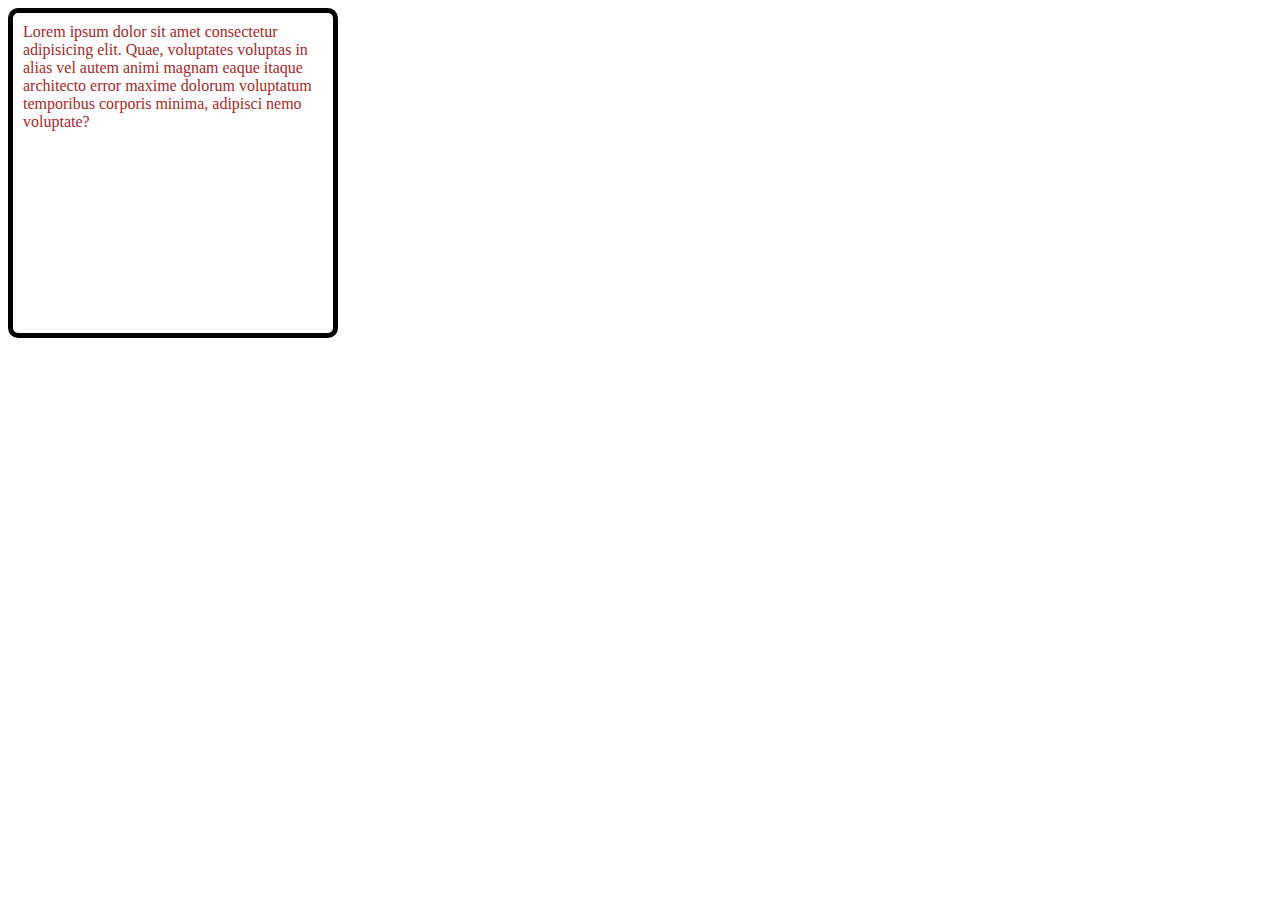
<file: index.html>
<!DOCTYPE html>
<html lang="en">
<head>
    <meta charset="UTF-8">
    <meta name="viewport" content="width=device-width, initial-scale=1.0">
    <title>css box model</title>
    <link rel="stylesheet" href="./styel.css">
</head>
<body>
    <div class="a">Lorem ipsum dolor sit amet consectetur adipisicing elit. Quae, voluptates voluptas in alias vel autem animi magnam eaque itaque architecto error maxime dolorum voluptatum temporibus corporis minima, adipisci nemo voluptate?</div>
    
</body>
</html>
</file>
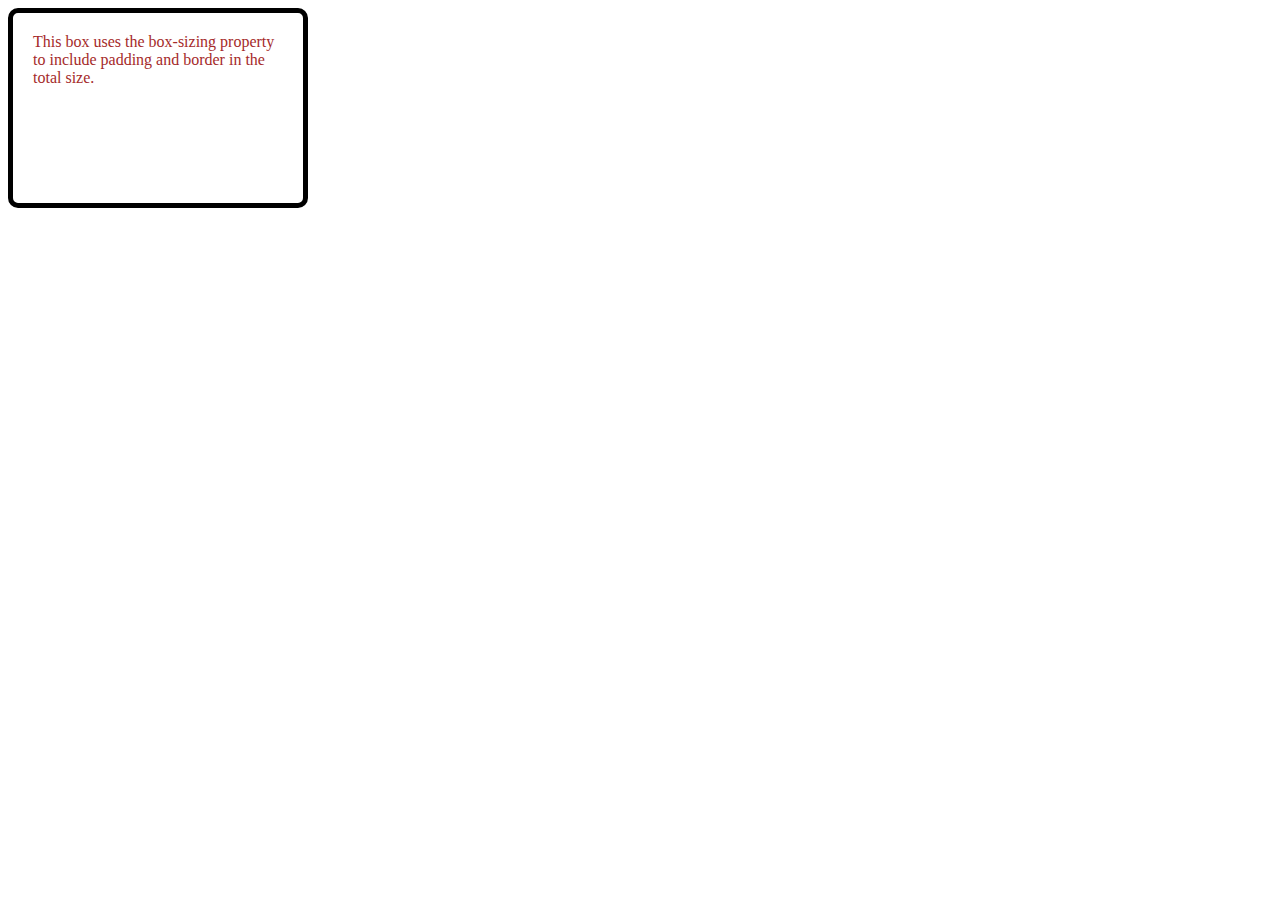
<file: index1.html>
<!DOCTYPE html>
<html lang="en">
<head>
    <meta charset="UTF-8">
    <meta name="viewport" content="width=device-width, initial-scale=1.0">
    <title>css box model</title>
    <link rel="stylesheet" href="./styel.css">
</head>
<body>
    <div class="b">This box uses the box-sizing property to include padding and border in the total size.</div>
</body>
</html>
</file>
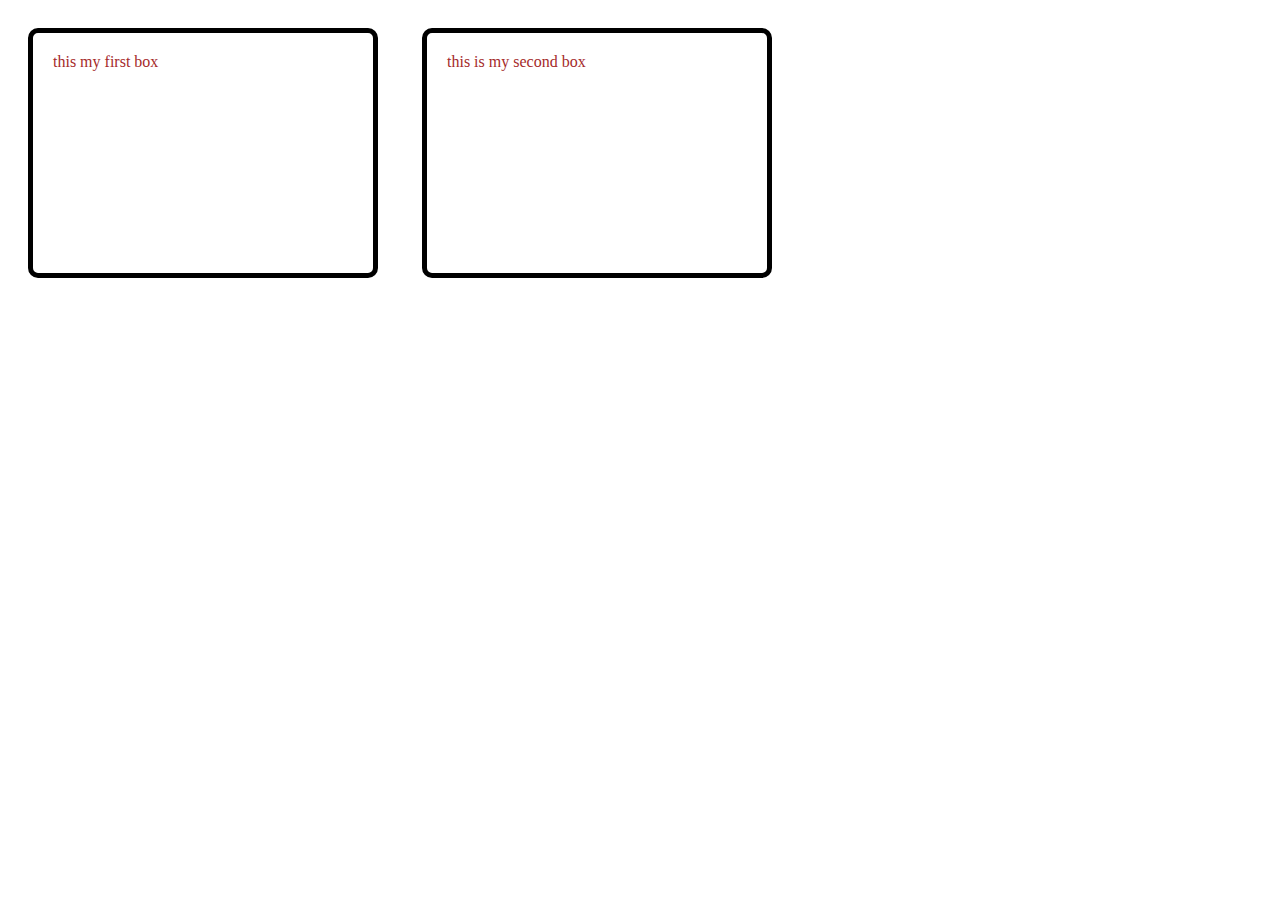
<file: index2.html>
<!DOCTYPE html>
<html lang="en">
<head>
    <meta charset="UTF-8">
    <meta name="viewport" content="width=device-width, initial-scale=1.0">
    <title>css box model</title>
    <link rel="stylesheet" href="./styel.css">
</head>
<body>
    <div class="c">this my first box</div>
    <div class="d"> this is my second box</div>
</body>
</html>
</file>
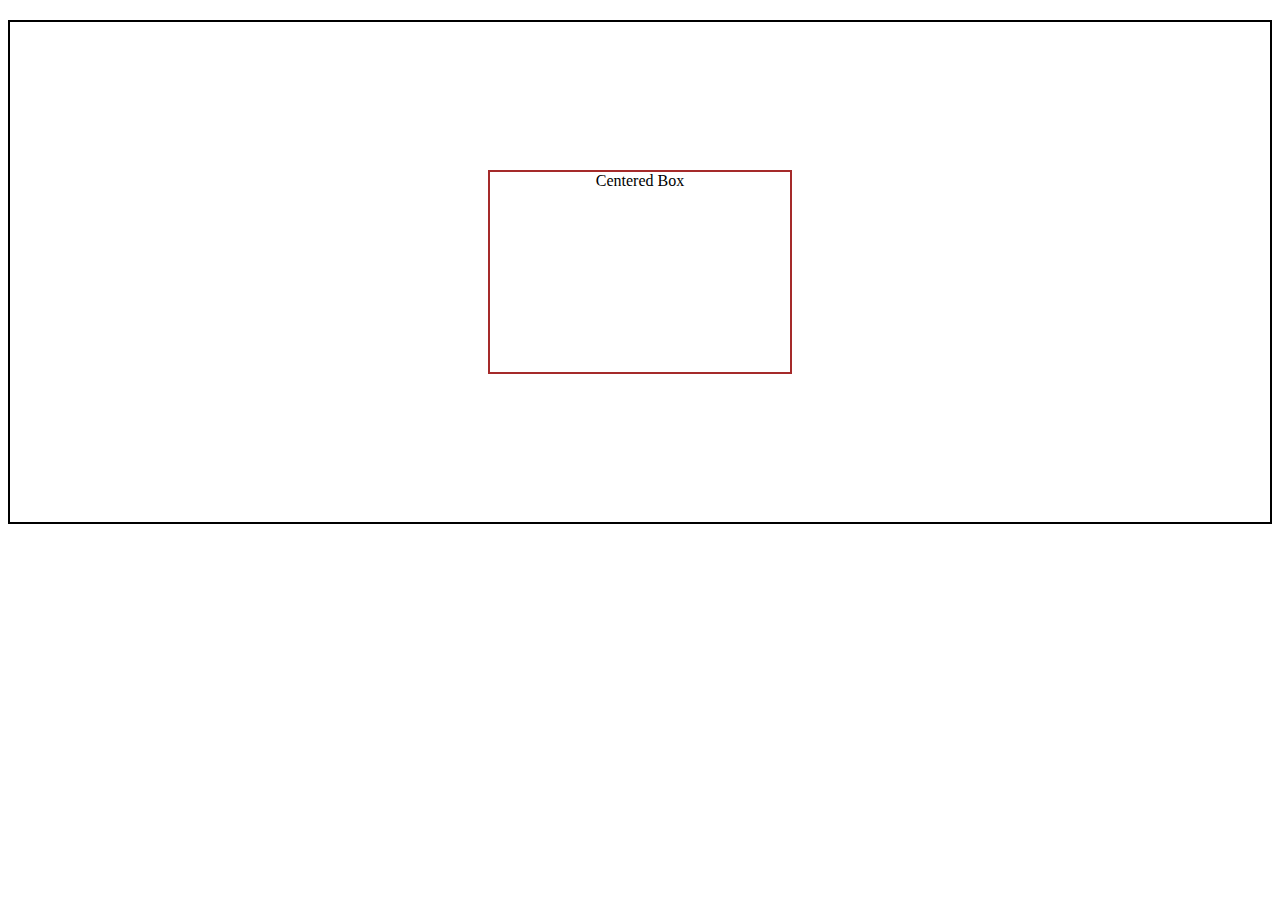
<file: index3.html>
<!DOCTYPE html>
<html lang="en">
<head>
    <meta charset="UTF-8">
    <meta name="viewport" content="width=device-width, initial-scale=1.0">
    <title>Document</title>
    <link rel="stylesheet" href="./styel.css">
</head>
<body>
    <div class="parent"> <div class="child">Centered Box</div></div>
</body>
</html>
</file>
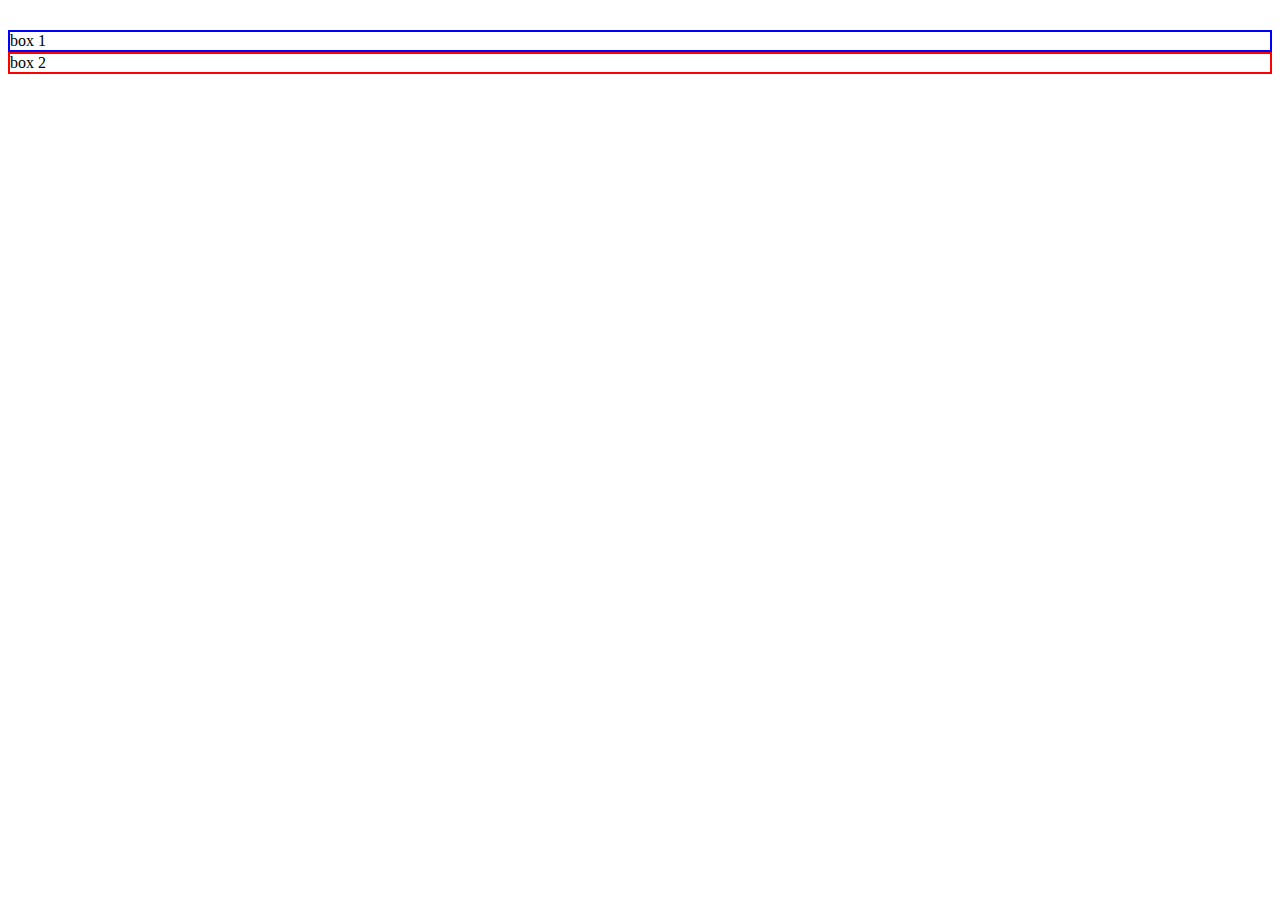
<file: index4.html>
<!DOCTYPE html>
<html lang="en">
<head>
    <meta charset="UTF-8">
    <meta name="viewport" content="width=device-width, initial-scale=1.0">
    <title>Document</title>
    <link rel="stylesheet" href="./styel.css">
</head>
<body>
    <div class="e">box 1</div>
    <div class="f">box 2</div>
</body>
</html>
</file>
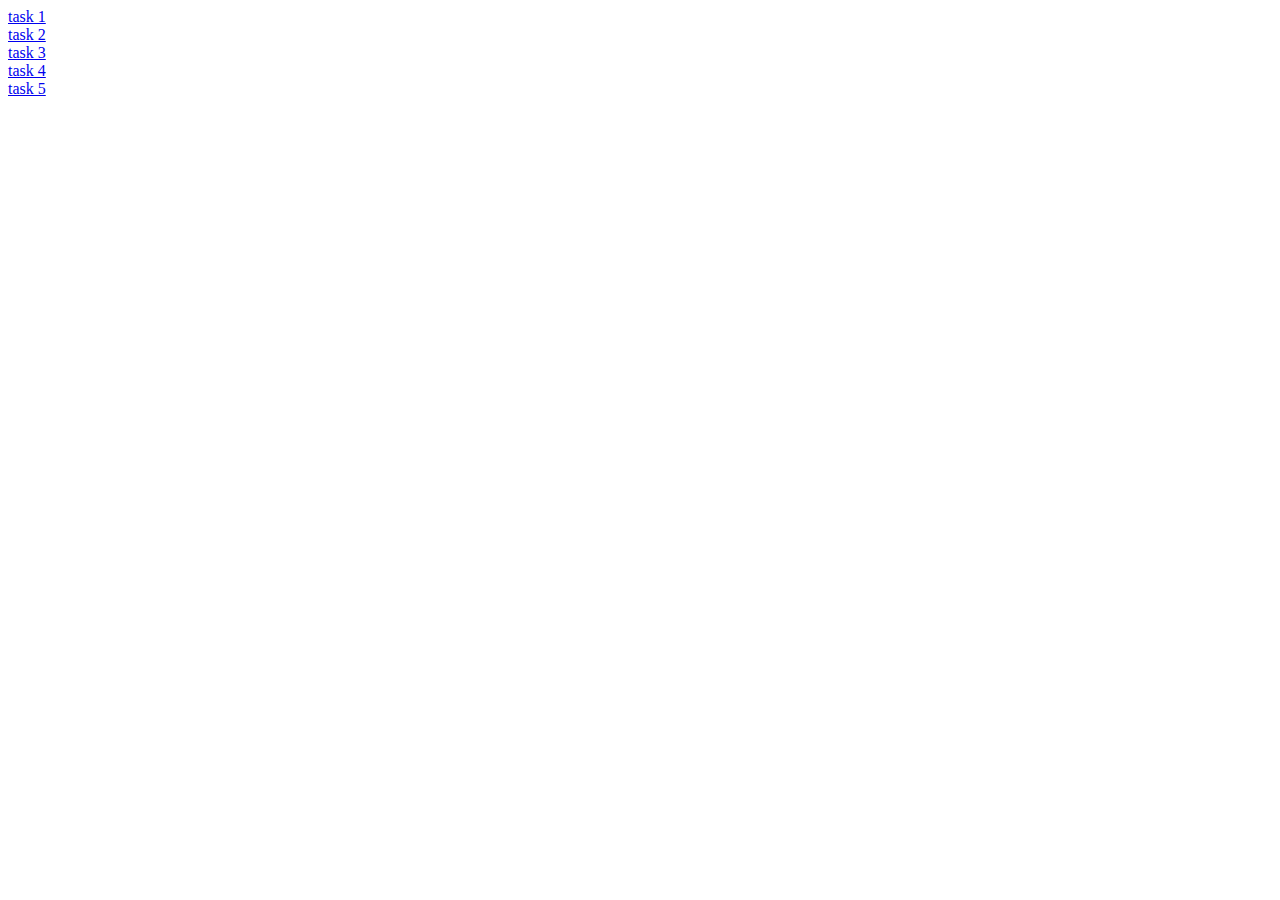
<file: task2.html>
<!DOCTYPE html>
<html lang="en">
<head>
    <meta charset="UTF-8">
    <meta name="viewport" content="width=device-width, initial-scale=1.0">
    <title>Document</title>
</head>
<body>
    <a href="./index.html" target="_blank">task 1</a><br>
    <a href="./index1.html" target="_blank">task 2</a><br>
    <a href="./index2.html" target="_blank">task 3</a><br>
    <a href="./index3.html" target="_blank">task 4</a><br>
    <a href="./index4.html" target="_blank">task 5</a><br>
   
</body>
</html>
</file>
<file: styel.css>
.a{
    width: 300px;
    height: 300px;
    border: 5px solid black;
    border-radius: 10px;
    color: brown;
    padding: 10px;
}
.b{
    width: 300px;
height: 200px;
border: 5px solid black;
border-radius: 10px;
color: brown;
padding: 20px;
box-sizing: border-box;
}
.c{
    width: 300px;
height: 200px;
border: 5px solid black;
border-radius: 10px;
color: brown;
padding: 20px;
margin: 20px;
display: inline-block;
}
.d{
    width: 300px;
height: 200px;
border: 5px solid black;
border-radius: 10px;
color: brown;
padding: 20px;
margin: 20px;
display: inline-block;
}
.parent{
    width: 100%px;
    height: 500px;
    border: 2px solid black;
    margin-top:20px ;
    margin-bottom:25px ;
    display: flex;
    flex-direction: column;
}
.child{
    width: 300px;
    height: 200px;
    border: 2px solid brown;
    text-align: center;
    margin: auto;
}
.e{
border: 2px solid blue;
margin-top: 30px;
}
.f{
    border: 2px solid red;
    margin-bottom: 30px;
}
</file>
